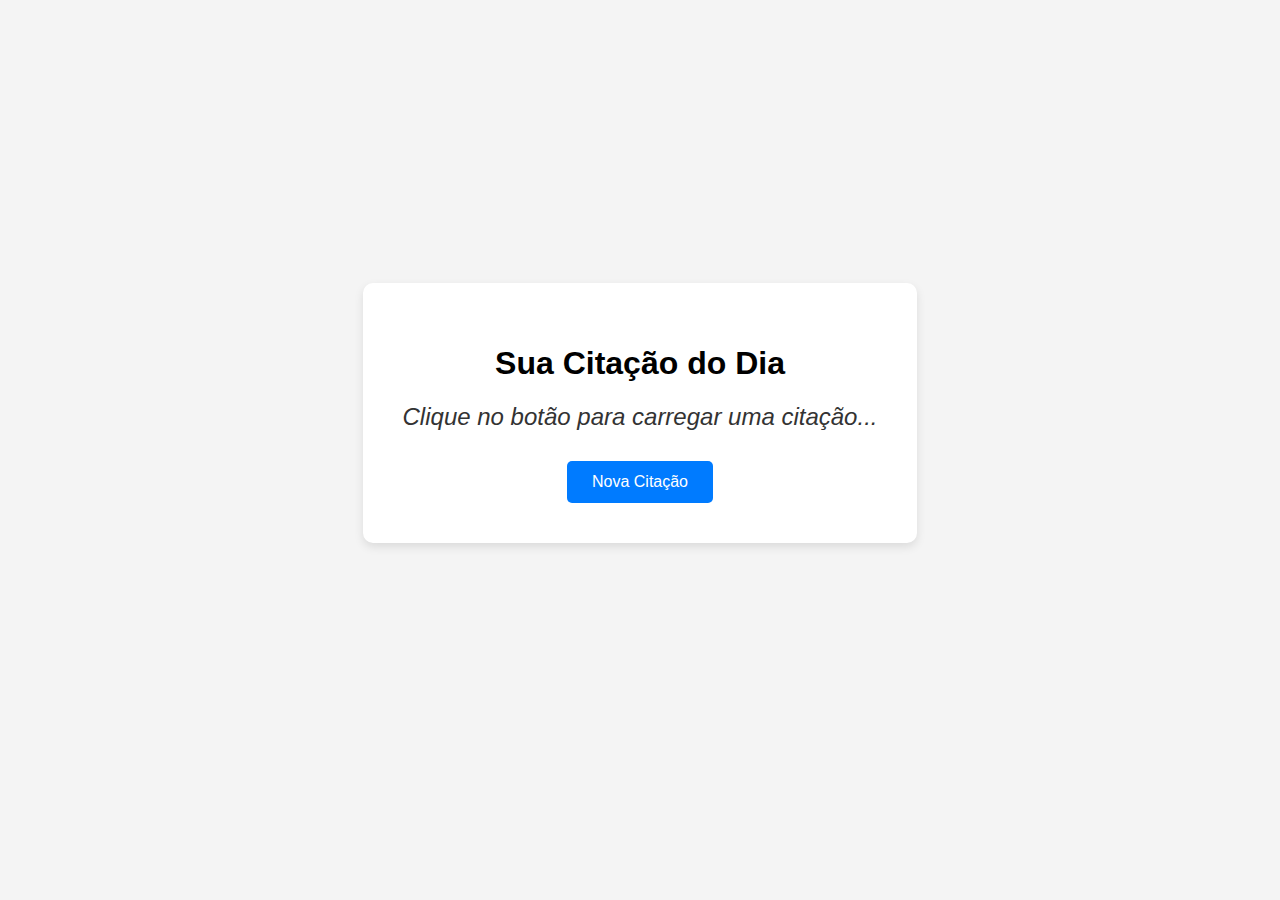
<file: frontend/index.html>
<!DOCTYPE html>
<html lang="pt-br">
<head>
    <meta charset="UTF-8">
    <meta name="viewport" content="width=device-width, initial-scale=1.0">
    <title>Quoter - Citação do Dia</title>
    <style>
        /* CSS simples para centralizar */
        body { 
            font-family: Arial, sans-serif; 
            display: grid;
            place-items: center;
            min-height: 90vh;
            background-color: #f4f4f4;
        }
        .container {
            text-align: center;
            padding: 40px;
            border-radius: 10px;
            background-color: white;
            box-shadow: 0 4px 10px rgba(0,0,0,0.1);
        }
        #citacao {
            font-size: 1.5em;
            font-style: italic;
            color: #333;
            max-width: 600px;
            margin: 20px 0;
        }
        #autor {
            font-size: 1.2em;
            color: #555;
            margin-bottom: 30px;
        }
        button {
            padding: 12px 25px;
            font-size: 1em;
            cursor: pointer;
            background-color: #007bff;
            color: white;
            border: none;
            border-radius: 5px;
        }
    </style>
</head>
<body>

    <div class="container">
        <h1>Sua Citação do Dia</h1>
        
        <p id="citacao">Clique no botão para carregar uma citação...</p>
        <p id="autor"></p>

        <button id="nova-citacao-btn">Nova Citação</button>
    </div>

    <script src="script.js"></script>
</body>
</html>
</file>
